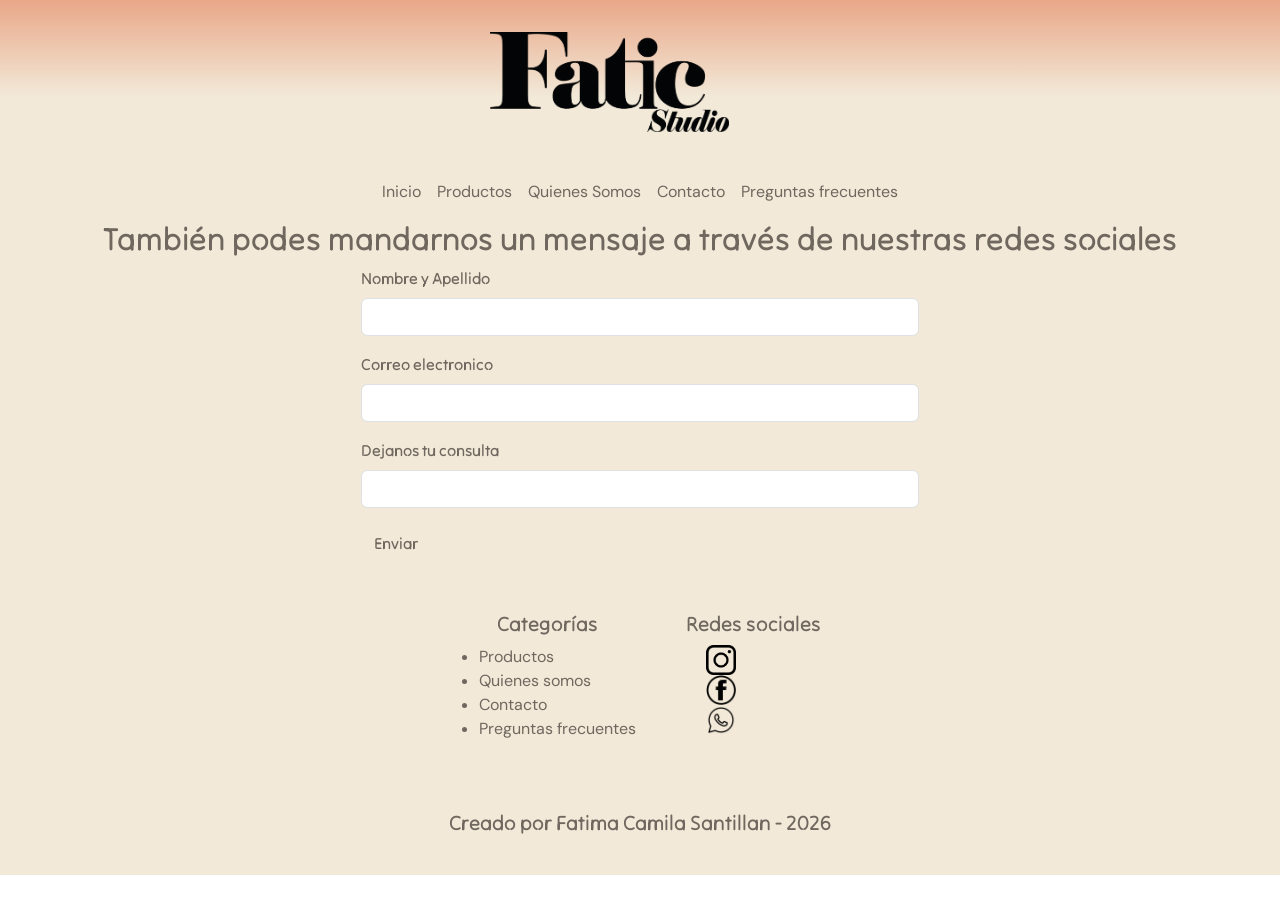
<file: pages/contacto.html>
<!DOCTYPE html>
<html lang="en">
<head>
    <meta charset="UTF-8">
    <meta name="viewport" content="width=device-width, initial-scale=1.0">
    <title>Fatic Studio - Contacto</title>
    <meta name="description" content="Contacte con Fatic Studio para realizar consultas, recibir información sobre nuestros productos o comunicarte con nuestro equipo.">
    <meta name="keywords" content="Fatic Studio, contacto, consultas, atención al cliente, ropa, indumentaria, moda, diseño de autor">
    <link href="https://unpkg.com/aos@2.3.1/dist/aos.css" rel="stylesheet">  
    <link href="https://cdn.jsdelivr.net/npm/bootstrap@5.3.8/dist/css/bootstrap.min.css" rel="stylesheet" integrity="sha384-sRIl4kxILFvY47J16cr9ZwB07vP4J8+LH7qKQnuqkuIAvNWLzeN8tE5YBujZqJLB" crossorigin="anonymous">
    <link rel="stylesheet" href="../styles/styles.css">
</head>
<body>
    <header>
        <section>
            <div class="encabezado">
                <h1>Fatic Studio</h1>
            </div>
        </section>
        
        <nav class="navbar navbar-expand-lg w-100">
            <div class="container-fluid">
                <button class="navbar-toggler" type="button" data-bs-toggle="collapse" data-bs-target="#navbarNavAltMarkup" aria-controls="navbarNavAltMarkup" aria-expanded="false" aria-label="Toggle navigation">
                    <span class="navbar-toggler-icon"></span>
                </button>
                <div class="collapse navbar-collapse justify-content-center" id="navbarNavAltMarkup">
                    <div class="navbar-nav">
                        <a class="nav-link linknav" aria-current="page" href="../index.html">Inicio</a>
                        <a class="nav-link linknav" href="productos.html">Productos</a>
                        <a class="nav-link linknav" href="quienes_somos.html">Quienes Somos</a>
                        <a class="nav-link linknav" href="#">Contacto</a>
                        <a class="nav-link linknav" href="preguntas_frecuentes.html">Preguntas frecuentes</a>
                    </div>
                </div>
            </div>
        </nav>
    </header>

    <main>
        <section class="container contacto">
            <div class="row">
                <h2 class="col-12" data-aos="fade-down" data-aos-duration="500">También podes mandarnos un mensaje a través de nuestras redes sociales</h2>
            </div> 
        
            <form class="contacto w-50 m-auto">
                <div class="mb-3">
                    <label for="name" class="form-label">Nombre y Apellido</label>
                    <input type="text" class="form-control" id="name" aria-describedby="emailHelp">
                </div>
                <div class="mb-3">
                    <label for="mail" class="form-label">Correo electronico</label>
                    <input type="email" class="form-control" id="mail" aria-describedby="emailHelp">
                </div>
                <div class="mb-3">
                    <label for="message" class="form-label">Dejanos tu consulta</label>
                    <input type="text" class="form-control" id="message">
                </div>
                <button type="submit" class="btn btn-clarito">Enviar</button>
            </form>
        </section>
    </main>

    <footer>
        <section class="contenedor-footer">
            <div>
                <h3>Categorías</h3>
                <ul>
                    <li><a href="productos.html">Productos</a></li>
                    <li><a href="quienes_somos.html">Quienes somos</a></li>
                    <li><a href="#">Contacto</a></li>
                    <li><a href="preguntas_frecuentes.html">Preguntas frecuentes</a></li>
                </ul>
            </div>
           
            <div>
                <h3>Redes sociales</h3>
                <ul class="redes"> 
                    <li><a href="#"><img src="../assets/iconos/icono instagram.png" alt="Instagram"></a></li>
                    <li><a href="#"><img src="../assets/iconos/icono facebook.png" alt="Facebook"></a></li>
                    <li><a href="#"><img src="../assets/iconos/icono whastapp.png" alt="Whastapp"></a></li>
                </ul>
            </div>
        </section>

       <div>
         <p>Creado por Fatima Camila Santillan - 2026</p>
       </div>
    </footer>
    <script src="https://cdn.jsdelivr.net/npm/bootstrap@5.3.8/dist/js/bootstrap.bundle.min.js" integrity="sha384-FKyoEForCGlyvwx9Hj09JcYn3nv7wiPVlz7YYwJrWVcXK/BmnVDxM+D2scQbITxI" crossorigin="anonymous"></script>
    <script src="https://unpkg.com/aos@2.3.1/dist/aos.js"></script>
    <script>
        AOS.init();
    </script>
</body>
</html>
</file>
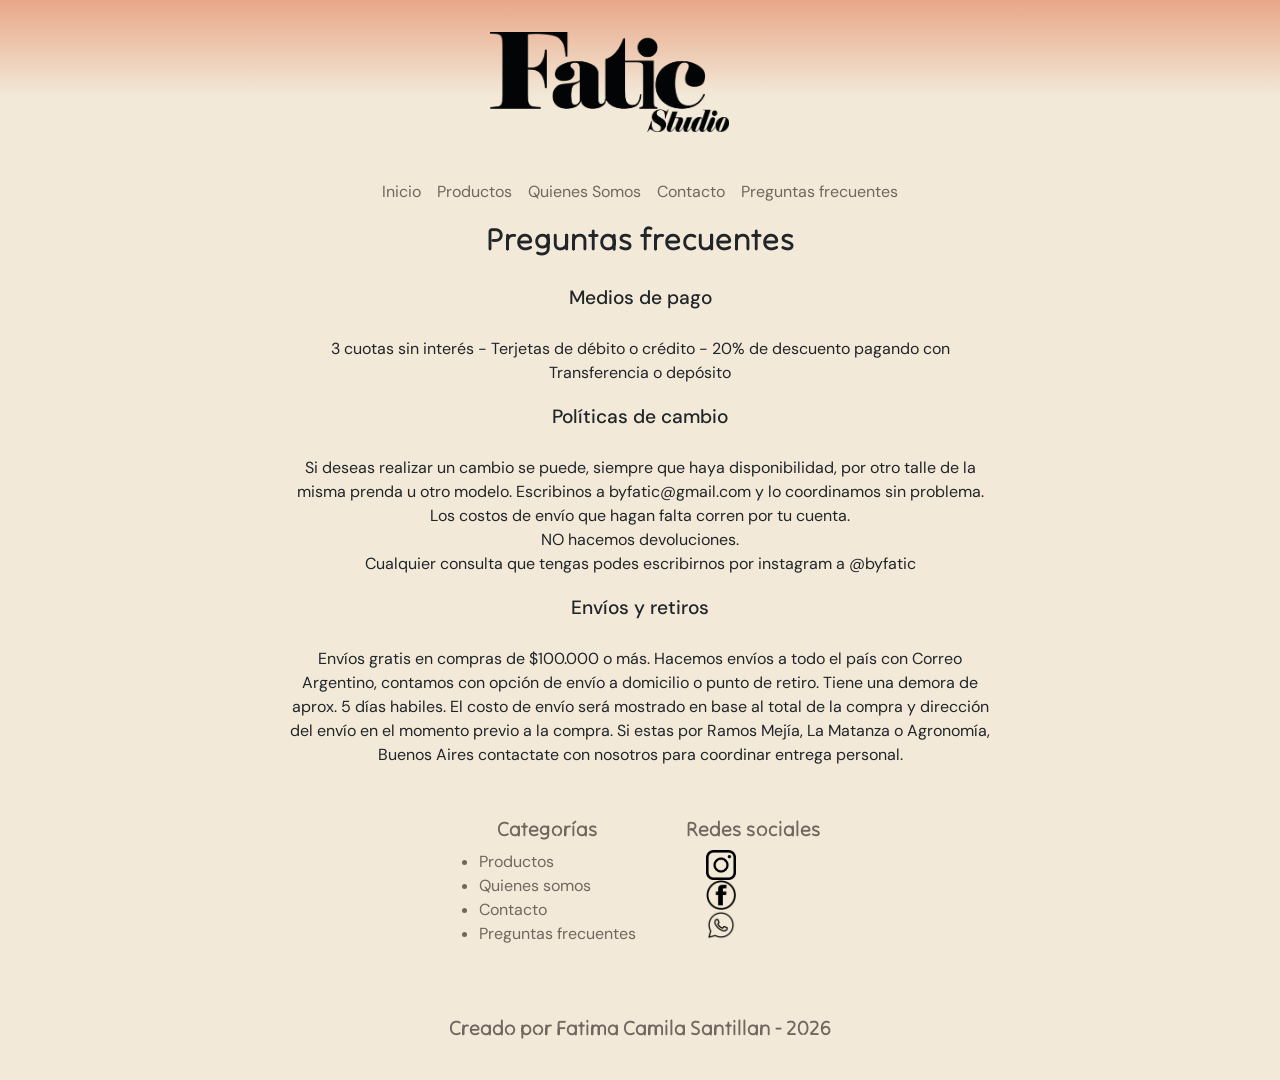
<file: pages/preguntas_frecuentes.html>
<!DOCTYPE html>
<html lang="en">
<head>
    <meta charset="UTF-8">
    <meta name="viewport" content="width=device-width, initial-scale=1.0">
    <title>Fatic Studio - Preguntas Frecuentes</title>
    <meta name="description" content="Encontrá respuestas a las preguntas frecuentes sobre Fatic Studio, medios de pago, políticas de cambio, envíos, retiros y atención al cliente.">
    <meta name="keywords" content="Fatic Studio, preguntas frecuentes, FAQ, compras, envíos, ropa, indumentaria, moda, diseño de autor">
    <link href="https://unpkg.com/aos@2.3.1/dist/aos.css" rel="stylesheet">  
    <link href="https://cdn.jsdelivr.net/npm/bootstrap@5.3.8/dist/css/bootstrap.min.css" rel="stylesheet" integrity="sha384-sRIl4kxILFvY47J16cr9ZwB07vP4J8+LH7qKQnuqkuIAvNWLzeN8tE5YBujZqJLB" crossorigin="anonymous">
    <link rel="stylesheet" href="../styles/styles.css">
</head>
<body>
    <header>
        <section>
            <div class="encabezado">
                <h1>Fatic Studio</h1>
            </div>
        </section>

        <nav class="navbar navbar-expand-lg w-100">
            <div class="container-fluid">
                <button class="navbar-toggler" type="button" data-bs-toggle="collapse" data-bs-target="#navbarNavAltMarkup" aria-controls="navbarNavAltMarkup" aria-expanded="false" aria-label="Toggle navigation">
                    <span class="navbar-toggler-icon"></span>
                </button>
                <div class="collapse navbar-collapse justify-content-center" id="navbarNavAltMarkup">
                    <div class="navbar-nav">
                        <a class="nav-link linknav" aria-current="page" href="../index.html">Inicio</a>
                        <a class="nav-link linknav" href="productos.html">Productos</a>
                        <a class="nav-link linknav" href="quienes_somos.html">Quienes Somos</a>
                        <a class="nav-link linknav" href="contacto.html">Contacto</a>
                        <a class="nav-link linknav" href="#">Preguntas frecuentes</a>
                    </div>
                </div>
            </div>
        </nav>
    </header>

    <main>
        <h2 data-aos="fade-down" data-aos-duration="500">Preguntas frecuentes</h2>

        <div class="descripcion">
            <h3>Medios de pago</h3>
            <p>3 cuotas sin interés - Terjetas de débito o crédito - 20% de descuento pagando con Transferencia o depósito</p>

            <h3>Políticas de cambio</h3>
            <p>Si deseas realizar un cambio se puede, siempre que haya disponibilidad, por otro talle de la misma prenda u otro modelo. 
                Escribinos a byfatic@gmail.com y lo coordinamos sin problema. Los costos de envío que hagan falta corren por tu cuenta.</p>     
            <p>NO hacemos devoluciones.</p> 
            <p>Cualquier consulta que tengas podes escribirnos por instagram a @byfatic</p>

            <h3>Envíos y retiros</h3>
            <p>Envíos gratis en compras de $100.000 o más. Hacemos envíos a todo el país con Correo Argentino, contamos con opción de envío a domicilio o punto de retiro. Tiene una demora de aprox. 5 días habiles. El costo de envío será mostrado en base al total de la compra y dirección del envío en el momento previo a la compra. Si estas por Ramos Mejía, La Matanza o Agronomía, Buenos Aires contactate con nosotros para coordinar entrega personal.</p>
        </div>
    </main>

    <footer>
        <section class="contenedor-footer">
            <div>
                <h3>Categorías</h3>
                <ul>
                    <li><a href="productos.html">Productos</a></li>
                    <li><a href="quienes_somos.html">Quienes somos</a></li>
                    <li><a href="contacto.html">Contacto</a></li>
                    <li><a href="#">Preguntas frecuentes</a></li>
                </ul>
            </div>
           
            <div>
                <h3>Redes sociales</h3>
                <ul class="redes"> 
                    <li><a href="#"><img src="../assets/iconos/icono instagram.png" alt="Instagram"></a></li>
                    <li><a href="#"><img src="../assets/iconos/icono facebook.png" alt="Facebook"></a></li>
                    <li><a href="#"><img src="../assets/iconos/icono whastapp.png" alt="Whastapp"></a></li>
                </ul>
            </div>
        </section>

       <div>
         <p>Creado por Fatima Camila Santillan - 2026</p>
       </div>
    </footer>
    <script src="https://cdn.jsdelivr.net/npm/bootstrap@5.3.8/dist/js/bootstrap.bundle.min.js" integrity="sha384-FKyoEForCGlyvwx9Hj09JcYn3nv7wiPVlz7YYwJrWVcXK/BmnVDxM+D2scQbITxI" crossorigin="anonymous"></script>
    <script src="https://unpkg.com/aos@2.3.1/dist/aos.js"></script>
    <script>
        AOS.init();
    </script>
</body>
</html>
</file>
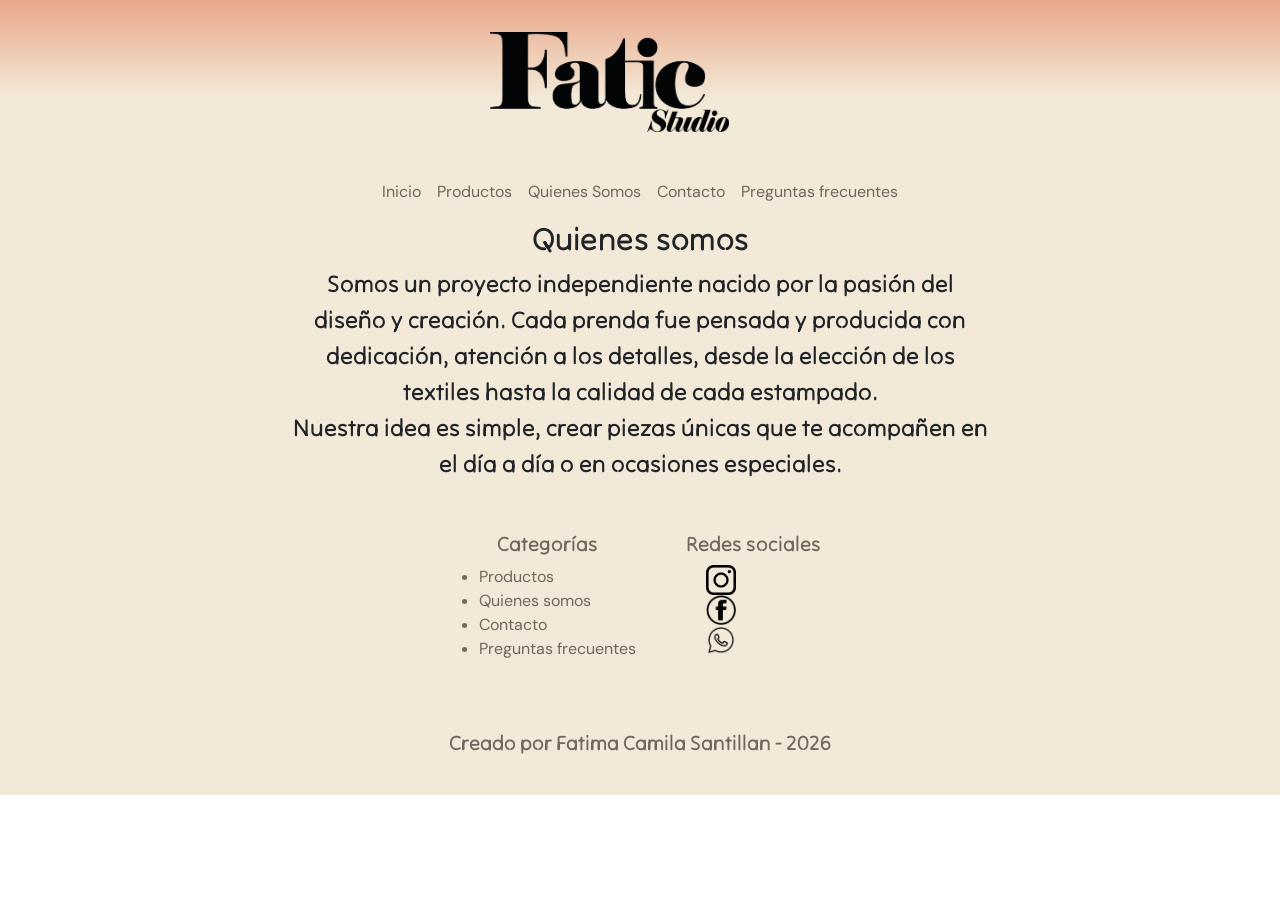
<file: pages/quienes_somos.html>
<!DOCTYPE html>
<html lang="en">
<head>
    <meta charset="UTF-8">
    <meta name="viewport" content="width=device-width, initial-scale=1.0">
    <title>Fatic Studio - Quienes Somos</title>
    <meta name="description" content="Conocé Fatic Studio, nuestra identidad, propuesta y la pasión que hay detrás de nuestra tienda de indumentaria y moda.">
    <meta name="keywords" content="Fatic Studio, quiénes somos, indumentaria, moda, diseño de autor, marca de ropa, nuestra historia">
    <link href="https://unpkg.com/aos@2.3.1/dist/aos.css" rel="stylesheet">  
    <link href="https://cdn.jsdelivr.net/npm/bootstrap@5.3.8/dist/css/bootstrap.min.css" rel="stylesheet" integrity="sha384-sRIl4kxILFvY47J16cr9ZwB07vP4J8+LH7qKQnuqkuIAvNWLzeN8tE5YBujZqJLB" crossorigin="anonymous">
    <link rel="stylesheet" href="../styles/styles.css">
</head>
<body>
    <header>
        <section>
            <div class="encabezado">
                <h1>Fatic Studio</h1>
            </div>
        </section>

        <nav class="navbar navbar-expand-lg w-100">
            <div class="container-fluid">
                <button class="navbar-toggler" type="button" data-bs-toggle="collapse" data-bs-target="#navbarNavAltMarkup" aria-controls="navbarNavAltMarkup" aria-expanded="false" aria-label="Toggle navigation">
                    <span class="navbar-toggler-icon"></span>
                </button>
                <div class="collapse navbar-collapse justify-content-center" id="navbarNavAltMarkup">
                    <div class="navbar-nav">
                        <a class="nav-link linknav" aria-current="page" href="../index.html">Inicio</a>
                        <a class="nav-link linknav" href="productos.html">Productos</a>
                        <a class="nav-link linknav" href="#">Quienes Somos</a>
                        <a class="nav-link linknav" href="contacto.html">Contacto</a>
                        <a class="nav-link linknav" href="preguntas_frecuentes.html">Preguntas frecuentes</a>
                    </div>
                </div>
            </div>
        </nav>
    </header>

    <main>
        <div>
            <h2 data-aos="fade-down" data-aos-duration="500">Quienes somos</h2>
        </div>

        <div class="quienes-somos">
            <p>Somos un proyecto independiente nacido por la pasión del diseño y creación.
                Cada prenda fue pensada y producida con dedicación, atención a los detalles, desde la elección de los textiles hasta la calidad de cada estampado.</p>
            <p>Nuestra idea es simple, crear piezas únicas que te acompañen en el día a día o en ocasiones especiales.</p>
        </div>
    </main>

    <footer>
        <section class="contenedor-footer">
            <div>
                <h3>Categorías</h3>
                <ul>
                    <li><a href="productos.html">Productos</a></li>
                    <li><a href="#">Quienes somos</a></li>
                    <li><a href="contacto.html">Contacto</a></li>
                    <li><a href="preguntas_frecuentes.html">Preguntas frecuentes</a></li>
                </ul>
            </div>
            
            <div>
                <h3>Redes sociales</h3>
                <ul class="redes"> 
                    <li><a href="#"><img src="../assets/iconos/icono instagram.png" alt="Instagram"></a></li>
                    <li><a href="#"><img src="../assets/iconos/icono facebook.png" alt="Facebook"></a></li>
                    <li><a href="#"><img src="../assets/iconos/icono whastapp.png" alt="Whastapp"></a></li>
                </ul>
            </div>
        </section>    

       <div>
         <p>Creado por Fatima Camila Santillan - 2026</p>
       </div>
    </footer>
    <script src="https://cdn.jsdelivr.net/npm/bootstrap@5.3.8/dist/js/bootstrap.bundle.min.js" integrity="sha384-FKyoEForCGlyvwx9Hj09JcYn3nv7wiPVlz7YYwJrWVcXK/BmnVDxM+D2scQbITxI" crossorigin="anonymous"></script>
    <script src="https://unpkg.com/aos@2.3.1/dist/aos.js"></script>
    <script>
        AOS.init();
    </script>
</body>
</html>
</file>
<file: styles/styles.css>
@import url('https://fonts.googleapis.com/css2?family=DM+Sans:ital,opsz,wght@0,9..40,100..1000;1,9..40,100..1000&family=Tilt+Neon&display=swap');


html{
    font-size: 62,5%;
}

*{
    margin: 0;
    padding: 0;
    box-sizing: border-box;
}

h2,h3,p{
    font-family: "Tilt Neon", sans-serif;
}

h4,li{
    font-family: "DM Sans", sans-serif;
}

h2{
    font-size: 2rem;
}

h3,p{
    font-size: 1.3rem;
}

h4{
    font-size: 1rem;
}

a{
    color:#70675F;
    font-family: "DM Sans", sans-serif;
    text-decoration: none;
}

body{
    display: flex;
    flex-direction: column;
}

header{
    background: linear-gradient(180deg, rgba(233, 167, 136, 1) 0%, rgba(242, 233, 216, 1) 44%);;
    color: #060D09;
    
    transition: background 1s ease;

    &:hover {
        background: linear-gradient(
            180deg,
            rgba(242, 233, 216, 1) 0%,
            rgba(233, 167, 136, 1) 100%
        );
    }
}

h1{
    background-image: url(../assets/logos/FaticStudio.png);
    background-size: contain;
    background-repeat: no-repeat;
    width: 300px;
    height: 100px;
    text-indent: -9999px;
    margin: 2rem;
}

.encabezado{
    display: flex;
    justify-content: center;
}

.textos-encabezado{
    text-align: left;
    padding-left: 20px;
}

.linknav{
    color:#70675F;
    text-decoration: none;
}

nav a:hover, nav a:active{
    font-weight: bold;
}

main{
    background-color: #F2E9D8;
}

main h2, main p{
    text-align: center;
}

.productos p, .productos h3, .productos h4{
    color:#70675F;
    text-align: left;
}

.btn-clarito{
    font-family: "Tilt Neon", sans-serif;
    color:#70675F;
    border-radius: 3px;    
    display: flex;
    flex-direction: column;
}

.contacto{
    font-family: "Tilt Neon", sans-serif;
    color:#70675F;
}

.quienes-somos p{
    font-family: "Tilt Neon", sans-serif;
    font-size: 1.5rem;
    max-width: 700px;
    margin: auto;
    text-align: center;
}

.descripcion h3{
    font-family: "DM Sans", sans-serif;
    font-size: 1.2rem;
    text-align: center;
    padding: 20px;
}

.descripcion p{
    font-family: "DM Sans", sans-serif;
    font-size: 1rem;
    width: 80%;
    max-width: 700px;
    margin: auto;
    text-align: center;
}

footer{
    background-color: #F2E9D8;
    color: #70675F;
    text-align: center;
    padding-top: 50px;
    padding-bottom: 20px;
}

.contenedor-footer{
    display: flex;
    flex-direction: row;
    justify-content: center;
    align-items: flex-start;
    gap: 50px;
}

.redes img{
    width: 30px;
    height: 30px;
    object-fit: contain;
}

.redes{
    list-style: none;
}

footer ul{
    text-align: left;
    padding-left: 20px;
}

footer p{
    margin-top: 50px;
}

footer li:hover, footer li:active{
    font-weight: bold;
}

@media (max-width: 768px){
    
    header{
        flex-direction: column;
        height: auto;
        padding: 1.5rem;
        }

    nav{
        justify-content: center;
        flex-direction: column;
        width: 100%;
        align-items: center;
        gap: 4px;
    }
    
    .descripcion{
        padding: 15px 0;
    }

    .contenedor-footer{
        flex-direction: column;
        justify-content: center;
        align-items: center;
        gap: 20px;
    }
   
    footer h3 {
        margin-bottom: 6px;
    }

    footer p {
         margin-top: 25px;
    }
}
</file>
